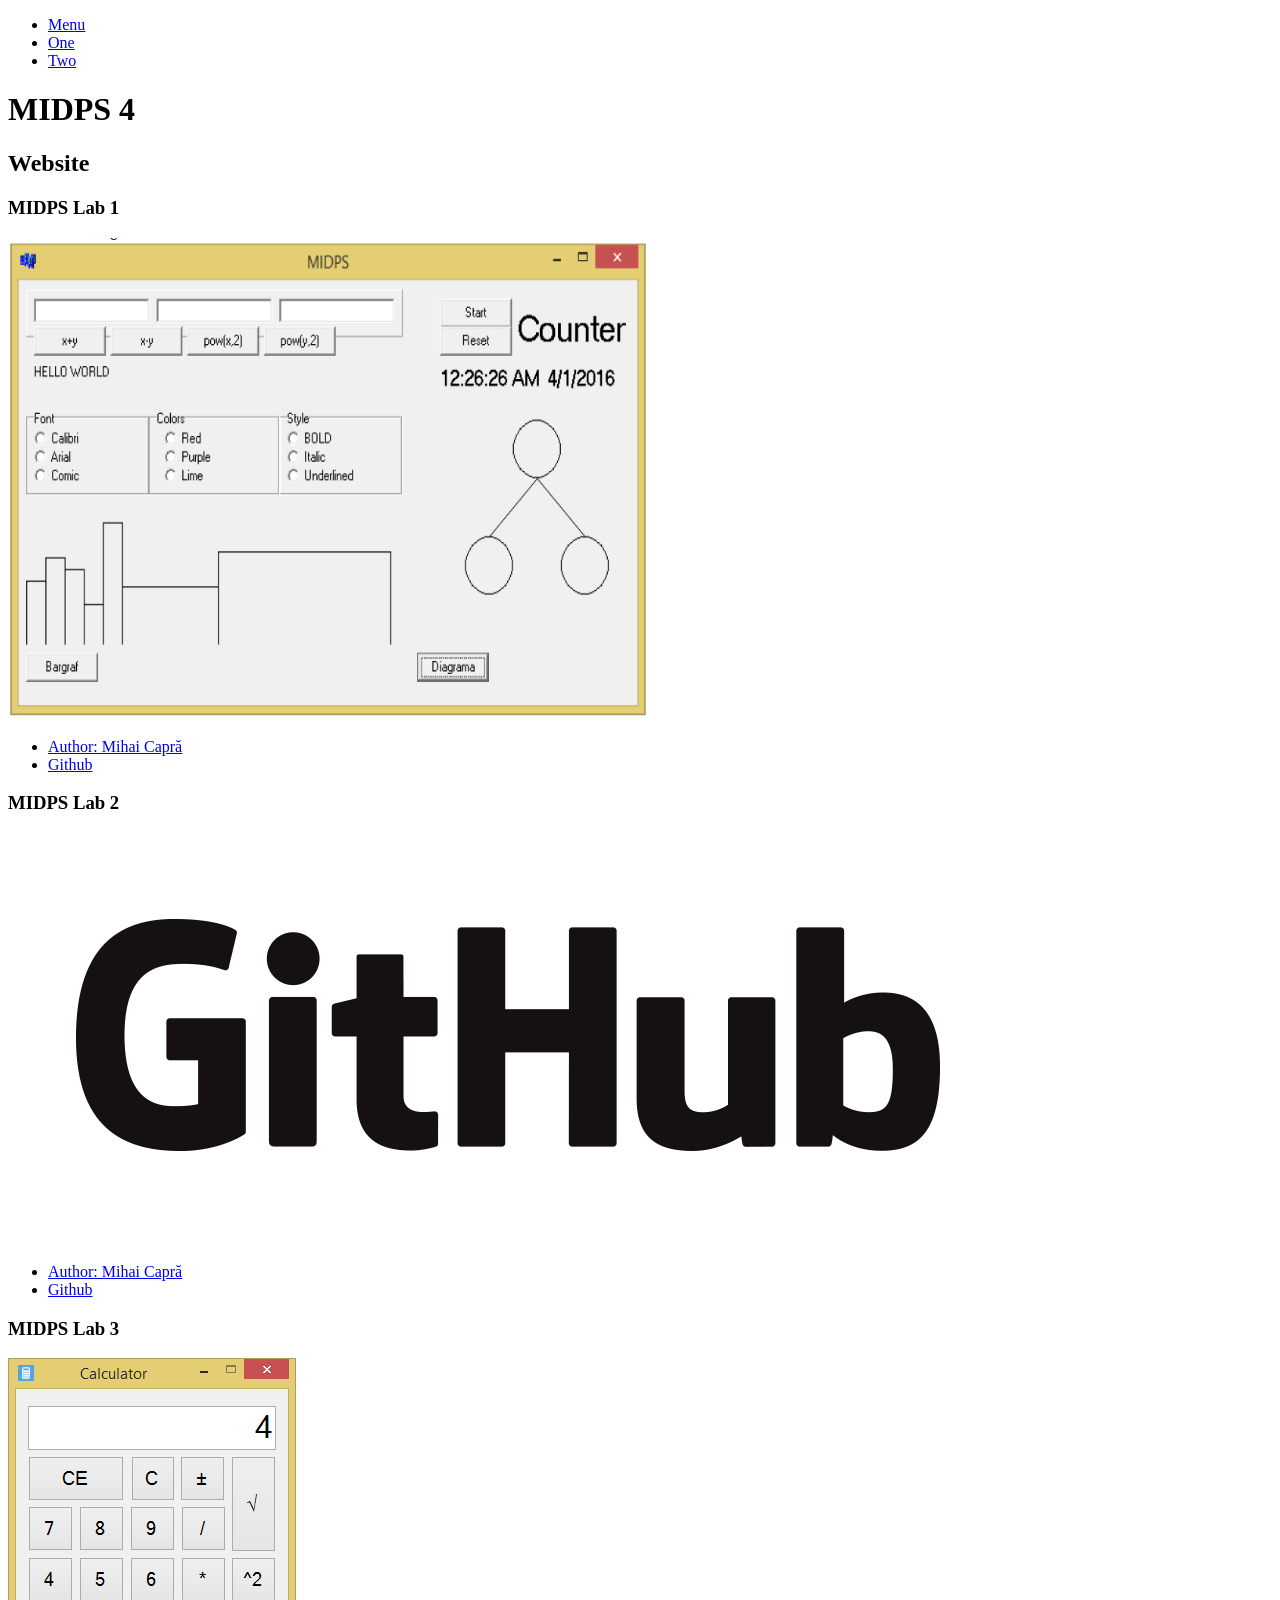
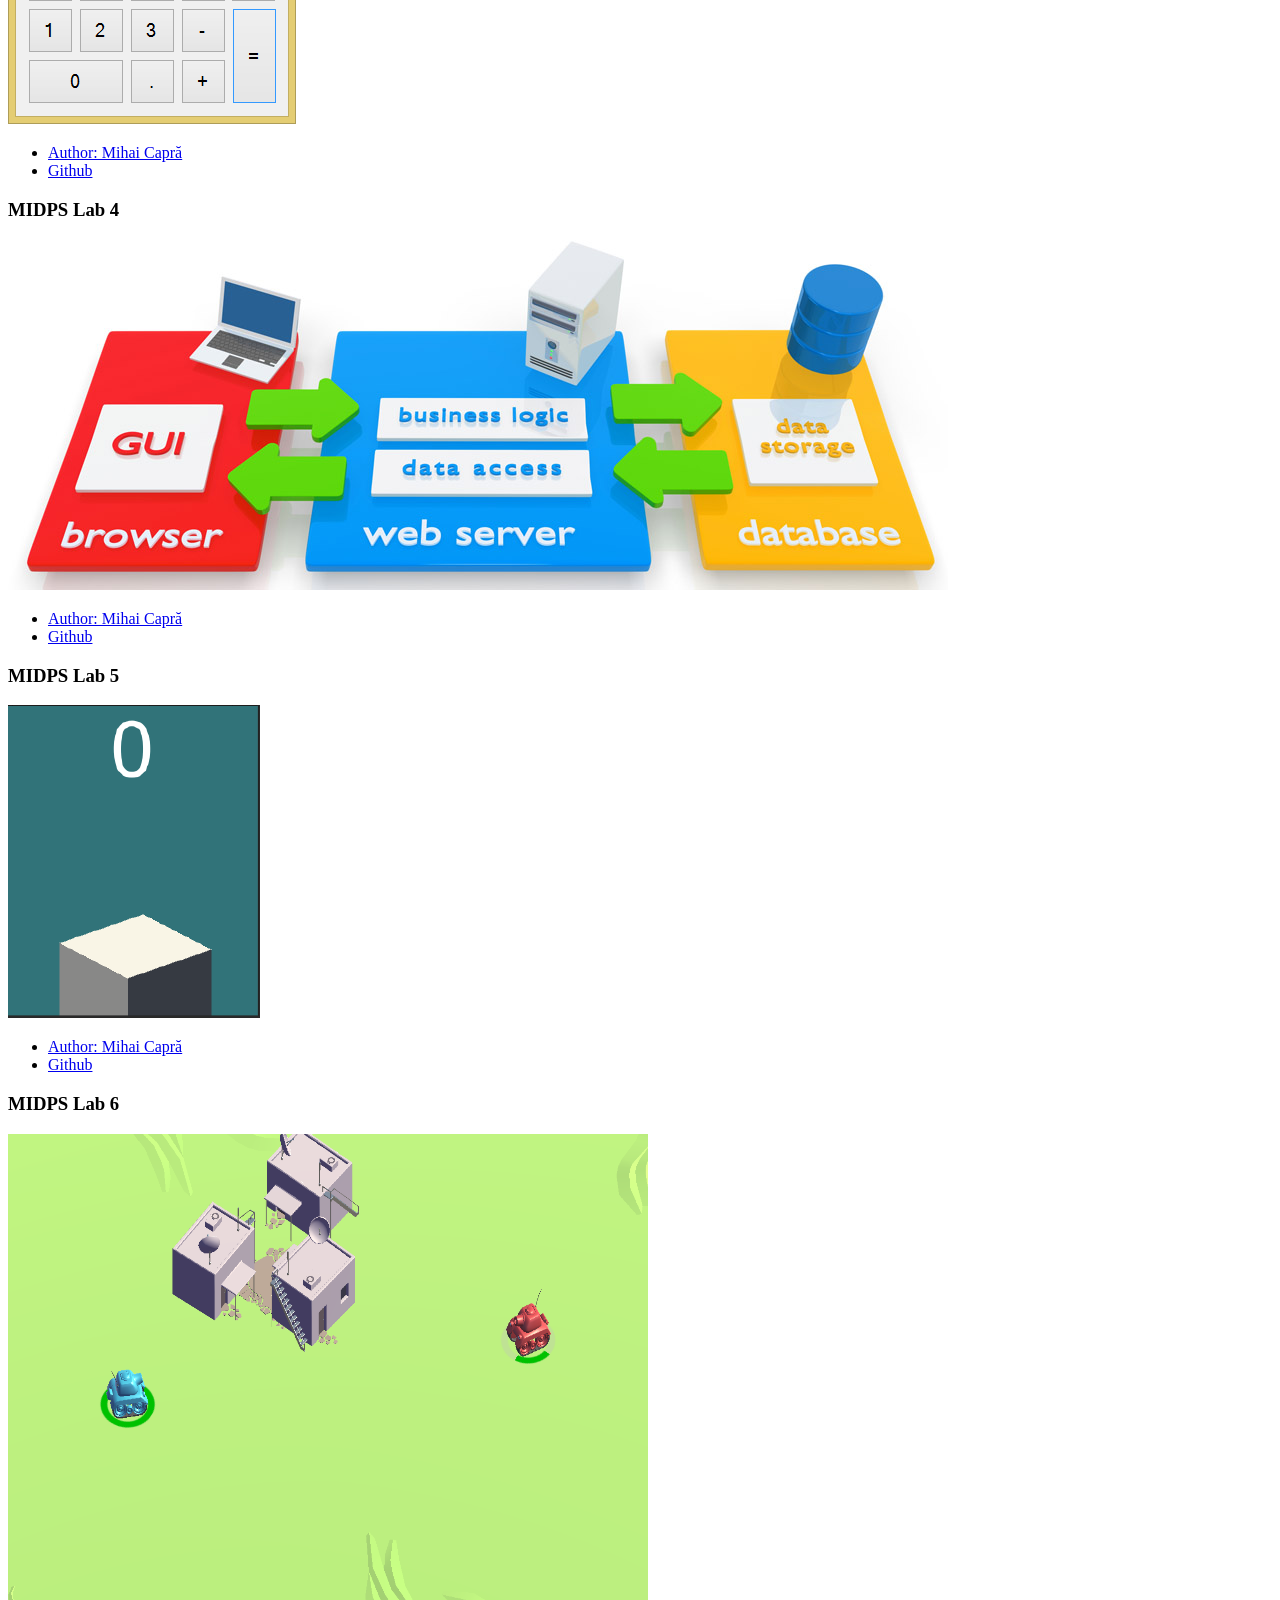
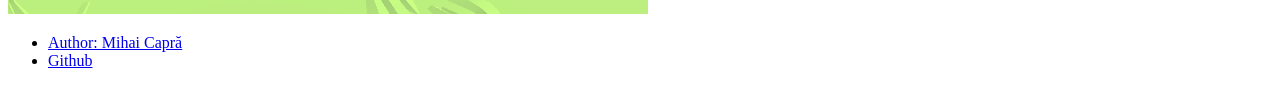
<file: MIDPS_4/WebAPP/index.html>
<!doctype html>
<html class="no-js" lang="en">
<head>
<meta charset="utf-8"/>
<meta name="viewport" content="width=device-width, initial-scale=1.0"/>
<title>MIDPS 4</title>
<link rel="stylesheet" href="http://dhbhdrzi4tiry.cloudfront.net/cdn/sites/foundation.min.css">
</head>
<body>
 
<div class="top-bar">
<div class="top-bar-left">
<ul class="menu">
<li class="menu-text"><a href="index.html">Menu</a></li>
<li><a href="first.html">One</a></li>
<li><a href="second2.html">Two</a></li>
</ul>
</div>
</div>
 
<div class="callout large primary">
<div class="row column text-center">
<h1>MIDPS 4</h1>
<h2 class="subheader">Website</h2>
</div>
</div>
 
<div class="row medium-8 large-7 columns">
<div class="blog-post">
<h3>MIDPS Lab 1 </h3>
<img class="thumbnail" src="images/midps1.png" alt="Mountain View" style="width:640px;height:480px;">

<div class="callout">
<ul class="menu simple">
<li><a href="#">Author: Mihai Capră</a></li>
<li><a href="https://github.com/MihaiCapra/MIDPS/tree/master/MIDPS_1">Github</a></li>
</ul>
</div>
</div>
<div class="blog-post">
<h3>MIDPS Lab 2 </h3>
<img class="thumbnail" src="images/midps2.png" alt="Mountain View">
<p>
<div class="callout">
<ul class="menu simple">
<li><a href="#">Author: Mihai Capră</a></li>
<li><a href="https://github.com/MihaiCapra/MIDPS/tree/master/MIDPS_2">Github</a></li>
</ul>
</div>
</div>
<div class="blog-post">
<h3>MIDPS Lab 3 </h3>
<img class="thumbnail" src="images/midps3.png" alt="Mountain View">
<div class="callout">
<ul class="menu simple">
<li><a href="#">Author: Mihai Capră</a></li>
<li><a href="https://github.com/MihaiCapra/MIDPS/tree/master/MIDPS_3">Github</a></li>
</ul>
</div>
</div>
<div class="blog-post">
<h3>MIDPS Lab 4 </h3>
<img class="thumbnail" src="images/midps4.jpg" alt="Mountain View">
<div class="callout">
<ul class="menu simple">
<li><a href="#">Author: Mihai Capră</a></li>
<li><a href="#">Github</a></li>
</ul>
</div>
</div>
<div class="blog-post">
<h3>MIDPS Lab 5 </h3>
<img class="thumbnail" src="images/midps5.png" alt="Mountain View">
<div class="callout">
<ul class="menu simple">
<li><a href="#">Author: Mihai Capră</a></li>
<li><a href="https://github.com/MihaiCapra/MIDPS/tree/master/MIDPS_5">Github</a></li>
</ul>
</div>
</div>
<div class="blog-post">
<h3>MIDPS Lab 6 </h3>
<img class="thumbnail" src="images/midps6.png" alt="Mountain View" style="width:640px;height:480px;">
<div class="callout">
<ul class="menu simple">
<li><a href="#">Author: Mihai Capră</a></li>
<li><a href="https://github.com/MihaiCapra/Toon-Tanks">Github</a></li>
</ul>
</div>
</div>

<script src="https://code.jquery.com/jquery-2.1.4.min.js"></script>
<script src="http://dhbhdrzi4tiry.cloudfront.net/cdn/sites/foundation.js"></script>
<script>
      $(document).foundation();
    </script>
</body>
</html>
</file>
